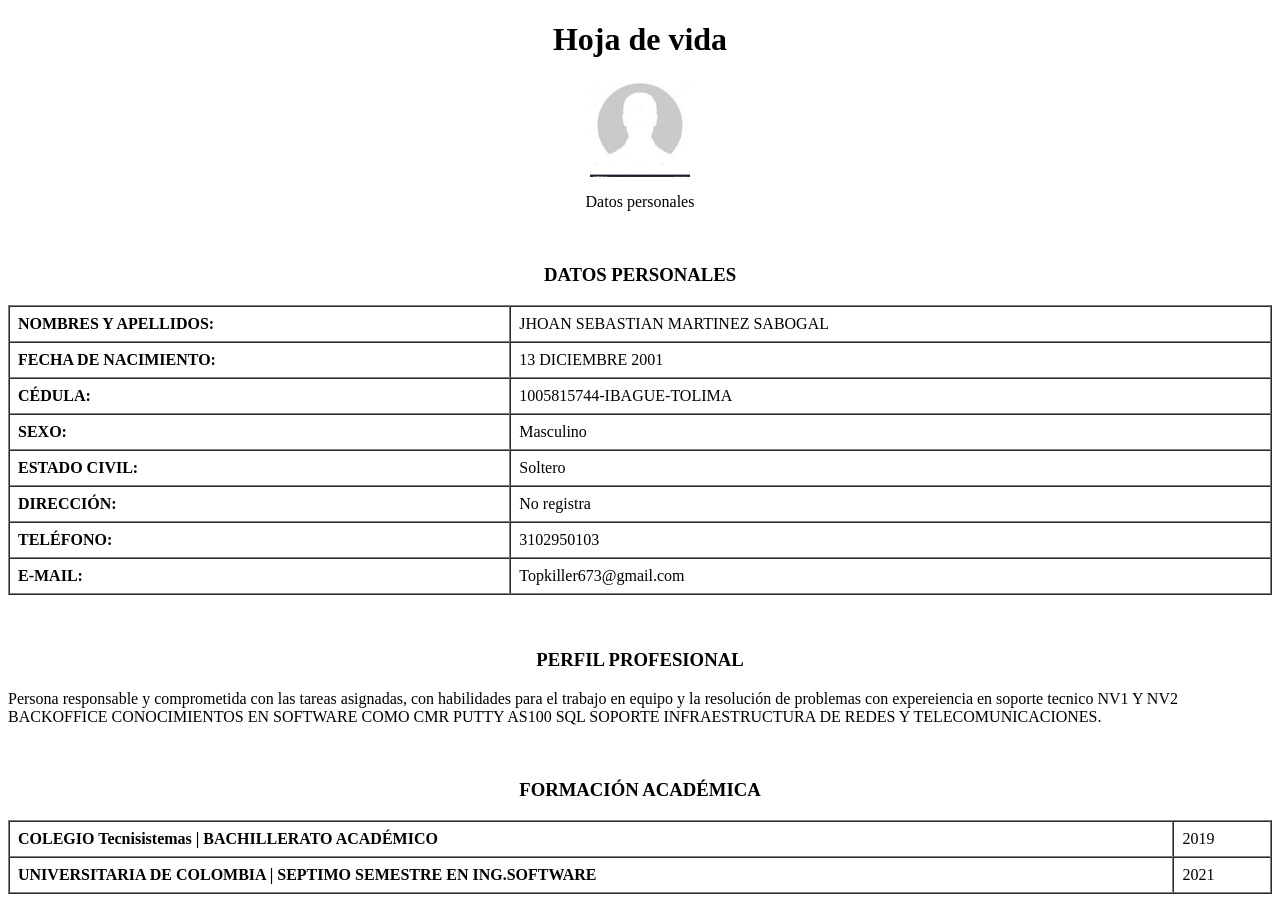
<file: index.html>
<!DOCTYPE html>
<html lang="en">
<head>
    <meta charset="UTF-8">
    <meta name="viewport" content="width=device-width, initial-scale=1.0">
    <title>Document</title>
</head>
<body>
    <h1 style="text-align:center;">Hoja de vida</h1>
    <img src="fototr.jpeg" alt="Foto" style="display:block; margin:auto; width:100px;">
    <p style="text-align: center;">Datos personales</p>
    <div>
   <br>

<!-- TÍTULO -->
<h3 style="text-align:center;">DATOS PERSONALES</h3>

<!-- TABLA DE DATOS PERSONALES -->
<table border="1" cellpadding="8" cellspacing="0" width="100%">
    <tr>
        <td><b>NOMBRES Y APELLIDOS:</b></td>
        <td>JHOAN SEBASTIAN MARTINEZ SABOGAL</td>
    </tr>
    <tr>
        <td><b>FECHA DE NACIMIENTO:</b></td>
        <td>13 DICIEMBRE 2001</td>
    </tr>
    <tr>
        <td><b>CÉDULA:</b></td>
        <td>1005815744-IBAGUE-TOLIMA</td>
    </tr>
    <tr>
        <td><b>SEXO:</b></td>
        <td>Masculino</td>
    </tr>
    <tr>
        <td><b>ESTADO CIVIL:</b></td>
        <td>Soltero</td>
    </tr>
    <tr>
        <td><b>DIRECCIÓN:</b></td>
        <td>No registra</td>
    </tr>
    <tr>
        <td><b>TELÉFONO:</b></td>
        <td>3102950103</td>
    </tr>
    <tr>
        <td><b>E-MAIL:</b></td>
        <td>Topkiller673@gmail.com</td>
    </tr>
</table>

<br><br>

<!-- PERFIL PROFESIONAL -->
<h3 style="text-align:center;">PERFIL PROFESIONAL</h3>

<p>
Persona responsable y comprometida con las tareas 
asignadas, con habilidades para el trabajo en equipo y la 
resolución de problemas con expereiencia en soporte tecnico 
NV1 Y NV2 BACKOFFICE CONOCIMIENTOS EN SOFTWARE COMO CMR PUTTY
AS100 SQL SOPORTE INFRAESTRUCTURA DE REDES Y TELECOMUNICACIONES. 
</p>

<br>

<!-- FORMACIÓN ACADÉMICA -->
<h3 style="text-align:center;">FORMACIÓN ACADÉMICA</h3>

<table border="1" cellpadding="8" cellspacing="0" width="100%">
    <tr>
        <td><b>COLEGIO Tecnisistemas | BACHILLERATO ACADÉMICO</b></td>
        <td>2019</td>
    </tr>
    <tr>
        <td><b>UNIVERSITARIA DE COLOMBIA | SEPTIMO SEMESTRE EN ING.SOFTWARE</b></td>
        <td>2021</td>
    </tr>
</table>

</body>
</html>
</file>
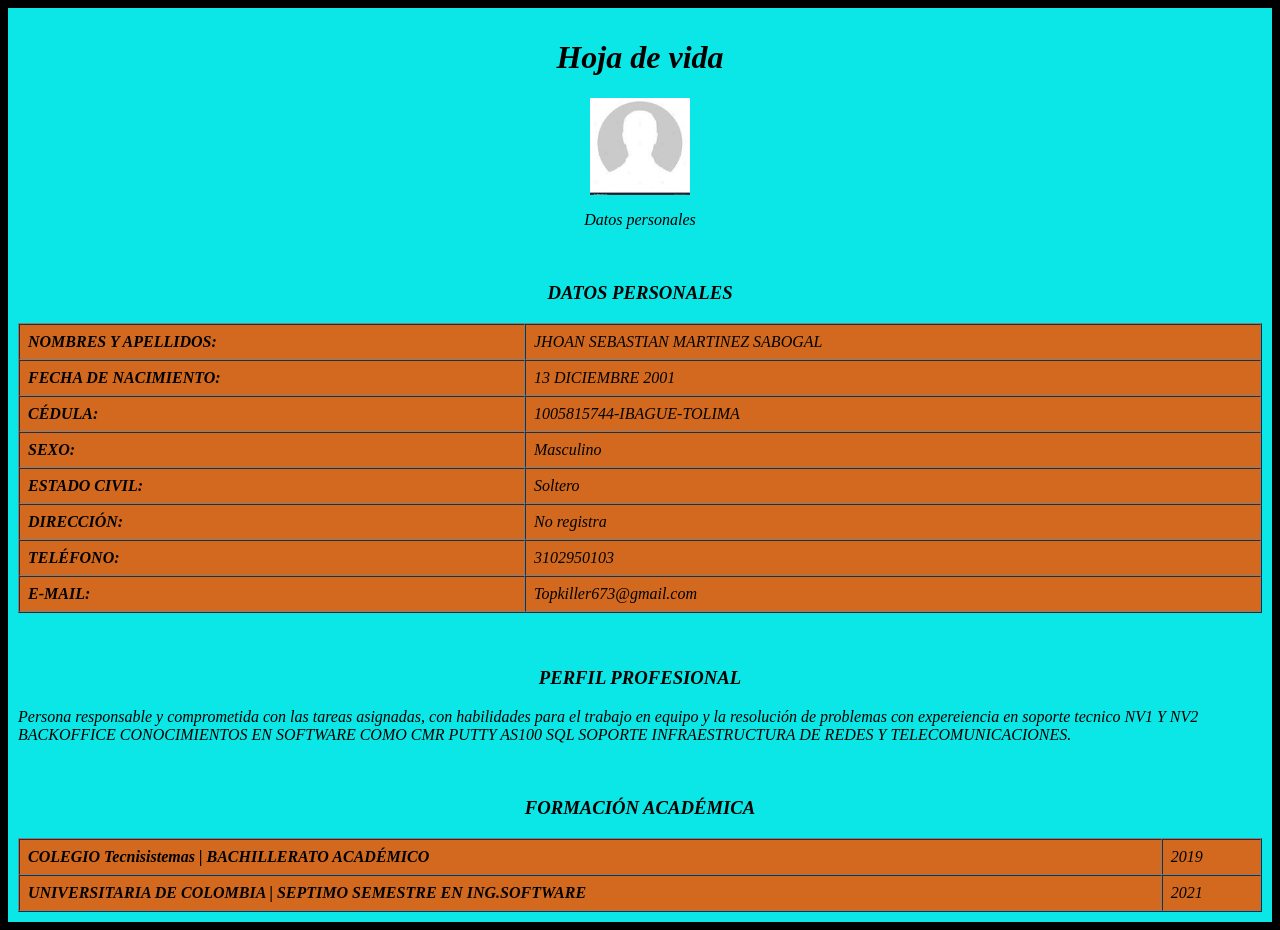
<file: hojavida.html>
<!DOCTYPE html>
<html lang="en">
<head>
    <meta charset="UTF-8">
    <meta name="viewport" content="width=device-width, initial-scale=1.0">
    <title>Document</title>
    <link rel="stylesheet" href="diseño.css">
</head>
<body>
    <h1 style="text-align:center;">Hoja de vida</h1>
    <img src="fototr.jpeg" alt="Foto" style="display:block; margin:auto; width:100px;">
    <p style="text-align: center;">Datos personales</p>
    <div>
   <br>

<!-- TÍTULO -->
<h3 style="text-align:center;">DATOS PERSONALES</h3>

<!-- TABLA DE DATOS PERSONALES -->
<table border="1" cellpadding="8" cellspacing="0" width="100%">
    <tr>
        <td><b>NOMBRES Y APELLIDOS:</b></td>
        <td>JHOAN SEBASTIAN MARTINEZ SABOGAL</td>
    </tr>
    <tr>
        <td><b>FECHA DE NACIMIENTO:</b></td>
        <td>13 DICIEMBRE 2001</td>
    </tr>
    <tr>
        <td><b>CÉDULA:</b></td>
        <td>1005815744-IBAGUE-TOLIMA</td>
    </tr>
    <tr>
        <td><b>SEXO:</b></td>
        <td>Masculino</td>
    </tr>
    <tr>
        <td><b>ESTADO CIVIL:</b></td>
        <td>Soltero</td>
    </tr>
    <tr>
        <td><b>DIRECCIÓN:</b></td>
        <td>No registra</td>
    </tr>
    <tr>
        <td><b>TELÉFONO:</b></td>
        <td>3102950103</td>
    </tr>
    <tr>
        <td><b>E-MAIL:</b></td>
        <td>Topkiller673@gmail.com</td>
    </tr>
</table>

<br><br>

<!-- PERFIL PROFESIONAL -->
<h3 style="text-align:center;">PERFIL PROFESIONAL</h3>

<p>
Persona responsable y comprometida con las tareas 
asignadas, con habilidades para el trabajo en equipo y la 
resolución de problemas con expereiencia en soporte tecnico 
NV1 Y NV2 BACKOFFICE CONOCIMIENTOS EN SOFTWARE COMO CMR PUTTY
AS100 SQL SOPORTE INFRAESTRUCTURA DE REDES Y TELECOMUNICACIONES. 
</p>

<br>

<!-- FORMACIÓN ACADÉMICA -->
<h3 style="text-align:center;">FORMACIÓN ACADÉMICA</h3>

<table border="1" cellpadding="8" cellspacing="0" width="100%">
    <tr>
        <td><b>COLEGIO Tecnisistemas | BACHILLERATO ACADÉMICO</b></td>
        <td>2019</td>
    </tr>
    <tr>
        <td><b>UNIVERSITARIA DE COLOMBIA | SEPTIMO SEMESTRE EN ING.SOFTWARE</b></td>
        <td>2021</td>
    </tr>
</table>

</body>
</html>
</file>
<file: diseño.css>
body{
    background-color: rgb(11, 231, 231);
    font-style: italic;
    border: 8px solid black;
    padding: 10px; 
    margin: 0;
}
td{
    background-color: chocolate;
}

table *:hover {
    font-size: 110%;
    transition: font-size 0.2s ease;
}
</file>
